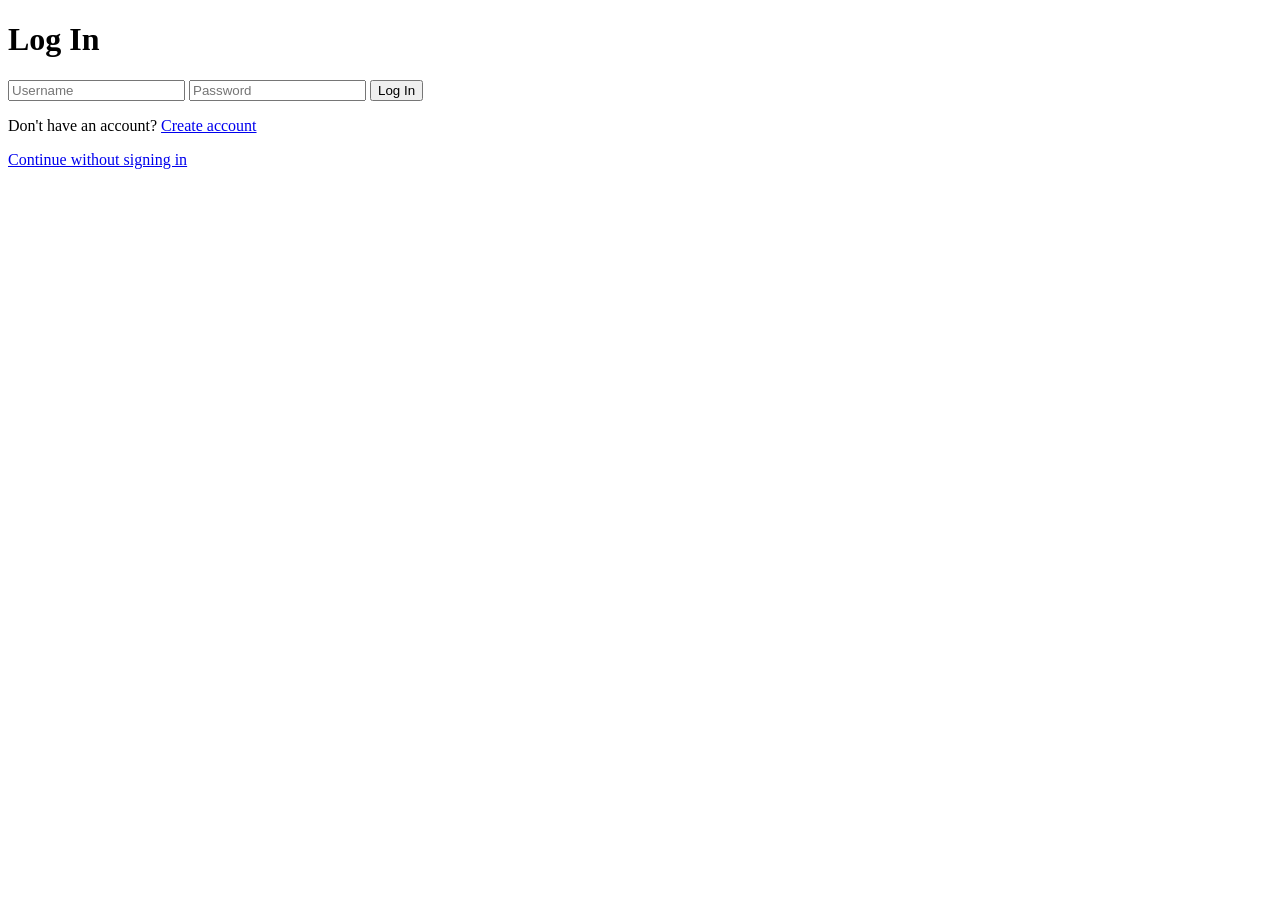
<file: templates/login.html>
<!DOCTYPE html>
<html lang="en">
<head>
    <meta charset="UTF-8">
    <title>Log In</title>
</head>
<body>
    <h1>Log In</h1>
     
    <form id="loginForm">
        <input id="loginUser" type="text" placeholder="Username" required>
        <input id="loginPass" type="password" placeholder="Password" required>
        <button type="submit">Log In</button>
    </form>

    <p id="loginMessage"></p>

    <p>
        Don't have an account?
        <a href="/signup-page">Create account</a>
    </p>

    <p style="margin-top: 15px;">
        <a href="/">Continue without signing in</a>
    </p>

    <script>
        const loginForm = document.getElementById("loginForm");
        const loginMessage = document.getElementById("loginMessage");

        loginForm.addEventListener("submit", async function (event) {
            event.preventDefault();

            const username =
                document.getElementById("loginUser").value.trim();

            const password =
                document.getElementById("loginPass").value;

            try {
                const response = await fetch("/login", {
                    method: "POST",
                    headers: {
                        "Content-Type": "application/json"
                    },
                    body: JSON.stringify({
                        username: username,
                        password: password
                    })
                });

                const result = await response.json();
                loginMessage.textContent = result.message;

                if (response.ok) {
                    window.location.href = "/";
                }
            } catch (error) {
                console.error(error);
                loginMessage.textContent = "Could not connect to the server.";
            }
        });
    </script>
</body>
</html>
</file>
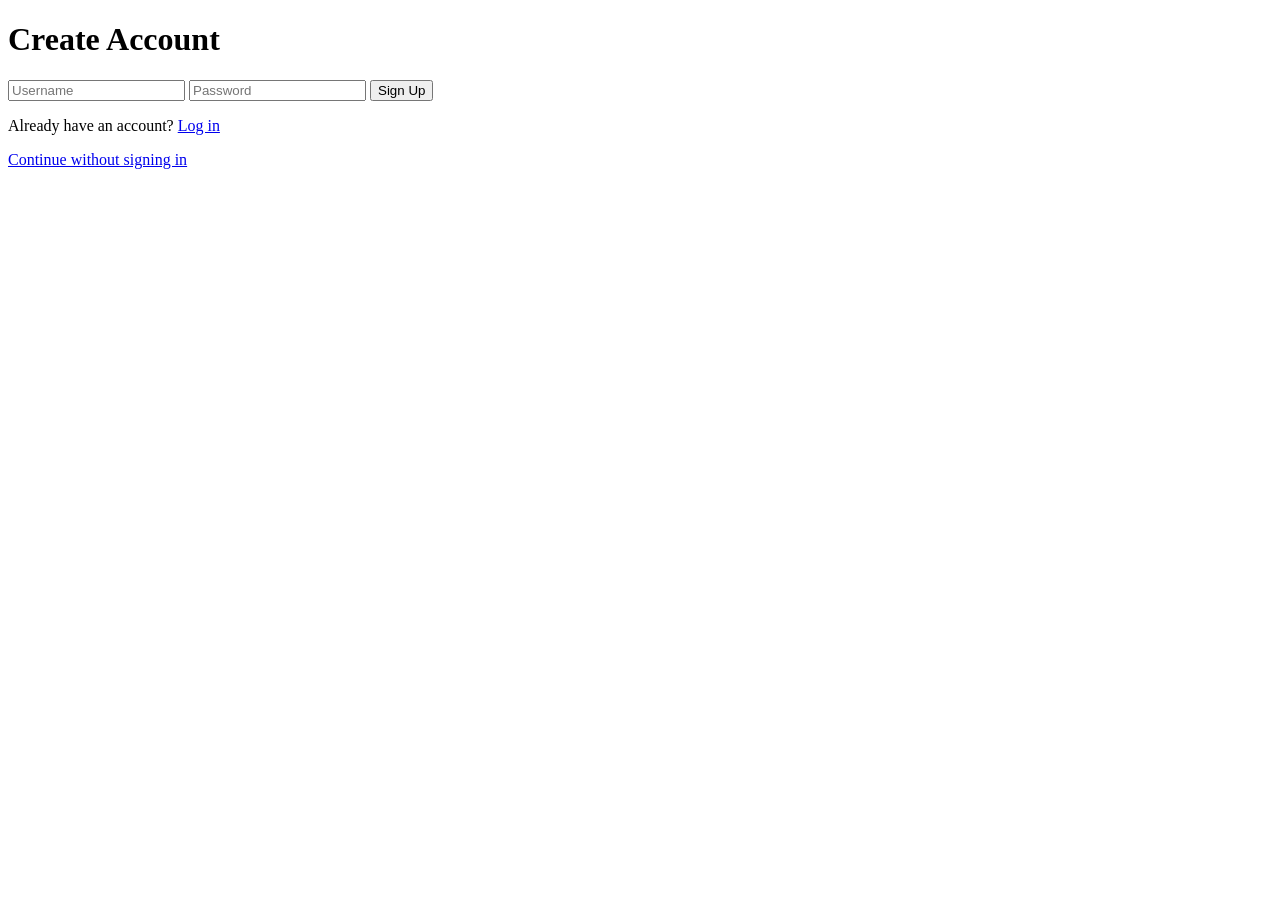
<file: templates/signup.html>
<!DOCTYPE html>
<html lang="en">
<head>
    <meta charset="UTF-8">
    <title>Create Account</title>
</head>
<body>
    <h1>Create Account</h1>

    <form id="signupForm">
        <input id="signupUser" type="text" placeholder="Username" required>
        <input id="signupPass" type="password" placeholder="Password" required>
        <button type="submit">Sign Up</button>
    </form>

    <p id="signupMessage"></p>

    <p>
        Already have an account?
        <a href="/login-page">Log in</a>
    </p>

    <p style="margin-top: 15px;">
        <a href="/">Continue without signing in</a>
    </p>

    <script>
        const signupForm = document.getElementById("signupForm");
        const signupMessage = document.getElementById("signupMessage");

        signupForm.addEventListener("submit", async function (event) {
            event.preventDefault();

            const username = document.getElementById("signupUser").value.trim();
            const password = document.getElementById("signupPass").value;
            
            try {
                const response = await fetch("/signup", {
                    method: "POST", 
                    headers: {"Content-Type": "application/json"},
                    body: JSON.stringify({username: username, password: password})
                });

                const result = await response.json();
                signupMessage.textContent = result.message;

                if (response.ok) {
                    window.location.href = "/";
                }
            } catch (error) {
                console.error(error);
                signupMessage.textContent = "Could not connect to server."
            }
        });
    </script>
</body>
</html>
</file>
